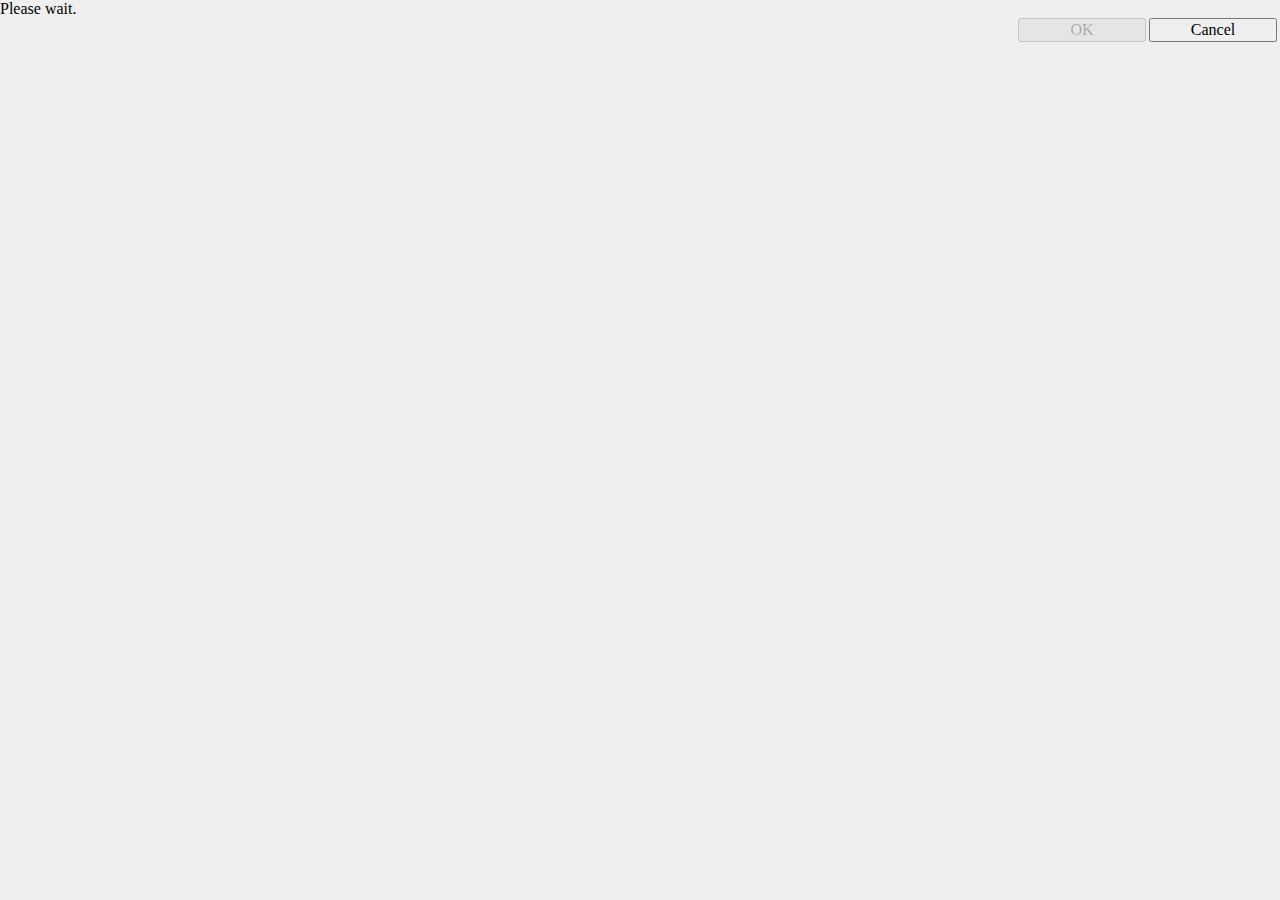
<file: en_install/script/dialog.html>
<html>
  <head>
    <meta http-equiv="X-UA-Compatible" content="IE=edge">
    <meta http-equiv="MSThemeCompatible" content="Yes">
    <meta http-equiv="Content-Type" content="text/html; charset=UTF-8">
    <title>Tablacus Explorer</title>
    <link rel="stylesheet" type="text/css" href="index.css">
    <script type="text/javascript" charset="utf-8" src="consts.js">
    </script>
    <script type="text/javascript" charset="utf-8" src="common.js">
    </script>
    <script type="text/javascript" charset="utf-8" src="options.js">
    </script>
  </head>
  <body>
    <form name="F">
      <div class="panel" id="panel0" style="overflow-y: auto;">
        <label id="Content">Please wait.</label>
        <!-- - - - - - - - - - - -->
      </div>
      <!--panel_end-->
      <table id="buttons" class="footer">
        <tr>
          <td id="Selected" style="text-align: right; width: 100%; white-space: nowrap"></td>
          <td class="buttons">
            <input id="ButtonOk" type="button" value="OK" class="ok" onclick="SetResult(1)" disabled="true">
          </td>
          <td class="buttons">
            <input id="buttonCancel" type="button" value="Cancel" class="cancel" onclick="returnValue=null;SetResult(2);">
          </td>
        </tr>
      </table>
    </form>
    <script type="text/javascript">
      InitDialog();
    </script>
  </body>
</html>
</file>
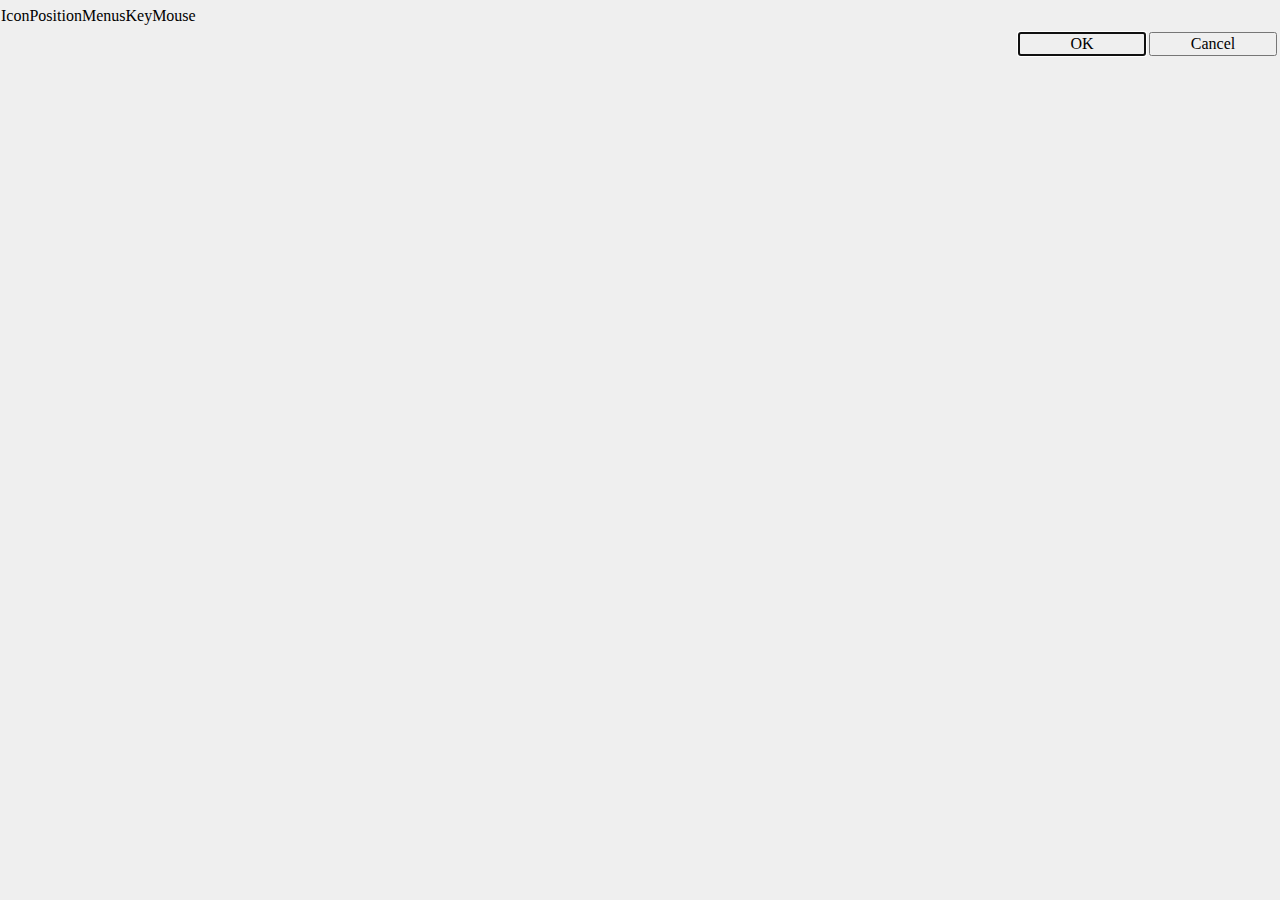
<file: en_install/script/location.html>
<html>
  <head>
    <meta http-equiv="X-UA-Compatible" content="IE=edge">
    <meta http-equiv="MSThemeCompatible" content="Yes">
    <meta http-equiv="Content-Type" content="text/html; charset=UTF-8">
    <title>Tablacus Explorer</title>
    <link rel="stylesheet" type="text/css" href="options.css">
    <script type="text/javascript" charset="utf-8" src="consts.js">
    </script>
    <script type="text/javascript" charset="utf-8" src="common.js">
    </script>
    <script type="text/javascript" charset="utf-8" src="options.js">
    </script>
  </head>
  <body>
    <ul id="tabs" class="tab0"><!--
    --><li id="tab0"></li><!--
    --><li id="tab1"></li><!--
    --><li id="tab2"></li><!--
    --><li id="tab3"></li><!--
    --><li id="tab4"></li><!--
    --><li id="tab5">Icon</li><!--
    --><li id="tab6">Position</li><!--
    --><li id="tab7">Menus</li><!--
    --><li id="tab8">Key</li><!--
    --><li id="tab9">Mouse</li><!--
    --></ul>

    <div class="panel" id="panel6" style="background-color: appworkspace">
      <form name="L">
        <table class="window" id="tewin" border="1" style="width: 100%; color: ButtonText; background-color: buttonface; border: 2px ridge windowframe">
          <tr>
            <th colspan="3" style="color: captiontext; background-color: activecaption; text-align: center">
              <label>Title bar</label>
            </th>
          </tr>
          <tr>
            <td class="location">
              <input name="Location" type="radio" value="ToolBar1Left">
              <span id="_ToolBar1Left">
                <label>Tool bar</label> 1 <label>Left</label>
              </span>
            </td>
            <td class="location">
              <input name="Location" type="radio" value="ToolBar1Center">
              <span id="_ToolBar1Center">
                <label>Tool bar</label> 1 <label>Center</label>
              </span>
            </td>
            <td class="location">
              <input name="Location" type="radio" value="ToolBar1Right">
              <span id="_ToolBar1Right">
                <label>Tool bar</label> 1 <label>Right</label>
              </span>
            </td>
          </tr>
          <tr>
            <td class="location">
              <input name="Location" type="radio" value="ToolBar2Left">
              <span id="_ToolBar2Left">
                <label>Tool bar</label> 2 <label>Left</label>
              </span>
            </td>
            <td class="location">
              <input name="Location" type="radio" value="ToolBar2Center">
              <span id="_ToolBar2Center">
                <label>Tool bar</label> 2 <label>Center</label>
              </span>
            </td>
            <td class="location">
              <input name="Location" type="radio" value="ToolBar2Right">
              <span id="_ToolBar2Right">
                <label>Tool bar</label> 2 <label>Right</label>
              </span>
            </td>
          </tr>
          <tr>
            <td class="location">
              <input name="Location" type="radio" value="ToolBar3Left">
              <span id="_ToolBar3Left">
                <label>Tool bar</label> 3 <label>Left</label>
              </span>
            </td>
            <td class="location">
              <input name="Location" type="radio" value="ToolBar3Center">
              <span id="_ToolBar3Center">
                <label>Tool bar</label> 3 <label>Center</label>
              </span>
            </td>
            <td class="location">
              <input name="Location" type="radio" value="ToolBar3Right">
              <span id="_ToolBar3Right">
                <label>Tool bar</label> 3 <label>Right</label>
              </span>
            </td>
          </tr>
          <tr>
            <td class="location">
              <input name="Location" type="radio" value="ToolBar4Left">
              <span id="_ToolBar4Left">
                <label>Tool bar</label> 4 <label>Left</label>
              </span>
            </td>
            <td class="location">
              <input name="Location" type="radio" value="ToolBar4Center">
              <span id="_ToolBar4Center">
                <label>Tool bar</label> 4 <label>Center</label>
              </span>
            </td>
            <td class="location">
              <input name="Location" type="radio" value="ToolBar4Right">
              <span id="_ToolBar4Right">
                <label>Tool bar</label> 4 <label>Right</label>
              </span>
            </td>
          </tr>
          <tr>
            <td class="location">
              <input name="Location" type="radio" value="ToolBar5Left">
              <span id="_ToolBar5Left">
                <label>Tool bar</label> 5 <label>Left</label>
              </span>
            </td>
            <td class="location">
              <input name="Location" type="radio" value="ToolBar5Center">
              <span id="_ToolBar5Center">
                <label>Tool bar</label> 5 <label>Center</label>
              </span>
            </td>
            <td class="location">
              <input name="Location" type="radio" value="ToolBar5Right">
              <span id="_ToolBar5Right">
                <label>Tool bar</label> 5 <label>Right</label>
              </span>
            </td>
          </tr>
          <tr>
            <td class="location">
              <input name="Location" type="radio" value="LeftBar1">
              <span id="_LeftBar1">
                <label>Left bar</label> 1
              </span>
            </td>
            <td class="location">
              <input name="Location" type="radio" value="Inner" id="__Inner" disabled="true">
              <span id="_Inner">
              <label>Inner bar</label>
              </span></br>
            </td>
            <td class="location">
              <input name="Location" type="radio" value="RightBar1">
              <span id="_RightBar1">
                <label>Right bar</label> 1
              </span>
            </td>
          </tr>
          <tr>
            <td class="location">
              <input name="Location" type="radio" value="LeftBar2">
              <span id="_LeftBar2">
                <label>Left bar</label> 2
              </span>
            </td>
            <td rowspan="2" style="background-color: appworkspace" class="location">
              <input name="Location" type="radio" value="Background">
              <label>Background</label>
            </td>
            <td class="location">
              <input name="Location" type="radio" value="RightBar2">
              <span id="_RightBar2">
                <label>Right bar</label> 2
              </span>
            </td>
          </tr>
          <tr>
            <td class="location">
              <input name="Location" type="radio" value="LeftBar3">
              <span id="_LeftBar3">
                <label>Left bar</label> 3
              </span>
            </td>
            <td class="location">
              <input name="Location" type="radio" value="RightBar3">
              <span id="_RightBar3">
                <label>Right bar</label> 3
              </span>
            </td>
          </tr>
          <tr>
            <td class="location">
              <input name="Location" type="radio" value="BottomBar1Left">
              <span id="_BottomBar1Left">
                <label>Bottom bar</label> 1 <label>Left</label>
              </span>
            </td>
            <td class="location">
              <input name="Location" type="radio" value="BottomBar1Center">
              <span id="_BottomBar1Center">
                <label>Bottom bar</label> 1 <label>Center</label>
              </span>
            </td>
            <td class="location">
              <input name="Location" type="radio" value="BottomBar1Right">
              <span id="_BottomBar1Right">
                <label>Bottom bar</label> 1 <label>Right</label>
              </span>
            </td>
          </tr>
          <tr>
            <td class="location">
              <input name="Location" type="radio" value="BottomBar2Left">
              <span id="_BottomBar2Left">
                <label>Bottom bar</label> 2 <label>Left</label>
              </span>
            </td>
            <td class="location">
              <input name="Location" type="radio" value="BottomBar2Center">
              <span id="_BottomBar2Center">
                <label>Bottom bar</label> 2 <label>Center</label>
              </span>
            </td>
            <td class="location">
              <input name="Location" type="radio" value="BottomBar2Right">
              <span id="_BottomBar2Right">
                <label>Bottom bar</label> 2 <label>Right</label>
              </span>
            </td>
          </tr>
          <tr>
            <td class="location">
              <input name="Location" type="radio" value="BottomBar3Left">
              <span id="_BottomBar3Left">
                <label>Bottom bar</label> 3 <label>Left</label>
              </span>
            </td>
            <td class="location">
              <input name="Location" type="radio" value="BottomBar3Center">
              <span id="_BottomBar3Center">
                <label>Bottom bar</label> 3 <label>Center</label>
              </span>
            </td>
            <td class="location">
              <input name="Location" type="radio" value="BottomBar3Right">
              <span id="_BottomBar3Right">
                <label>Bottom bar</label> 3 <label>Right</label>
              </span>
            </td>
          </tr>
        </table>
        <div>
        <input name="Location" type="radio" value="None">
        <span id="_None"><label>None</label></span></div>
        </form>
    </div>
    <!--panel_end-->

    <div class="panel" id="panel3">
    </div>
    <!--panel_end-->

    <div class="panel" id="panel4">
    </div>
    <!--panel_end-->

    <form name="F">
      <div class="panel" id="panel0">
      </div>
      <!--panel_end-->

      <div class="panel" id="panel1">
      </div>
      <!--panel_end-->

      <div class="panel" id="panel2">
      </div>
      <!--panel_end-->

      <div class="panel" id="panel5">
        <div id="_Icon"></div>
        <table style="width: 100%">
          <tr>
            <td>
              <label>Icon</label>
            </td>
          </tr>
          <tr>
            <td style="width: 100%">
              <input type="text" name="Icon" onchange="SetImage();" style="width: 100%">
            </td>
            <td style="white-space: nowrap">
              <input type="button" value="Portable" onclick="PortableX('Icon')">
              <input type="button" value="Select" onclick="ShowIcon();">
              <input type="button" value="Browse..." onclick="RefX('Icon', 0, 0, 1);">
            </td>
          </tr>
        </table>
        <table style="width: 100%" id="__IconSize">
          <tr>
            <td>
              <label>Size</label>
            </td>
          </tr>
          <tr>
            <td>
              <input type="text" name="IconSize" size="4" onchange="SetImage();"><label>@mspaint.exe,-50047[px]</label>
            </td>
            <td>
              <input type="button" value="Default" onclick="SetDefault(document.F.IconSize, '');">
            </td>
          </tr>
        </table>
      </div>
      <!--panel_end-->

      <div class="panel" id="panel7">
        <label><input type="checkbox" id="MenuExec">Exec</label>
        <br>
        <select name="Menu"></select>
        <br>
        <label>Name</label>
        <br>
        <table class="layout">
          <tr>
            <td>
              <input type="text" name="MenuName" style="display: none">
              <input type="text" name="_MenuName" style="width: 100%">
            </td>
          </tr>
        </table>
        <label>Position</label>
        <br>
        <input type="text" name="MenuPos" size="2">
        <select onchange="SelectPos(this, 'MenuPos');">
          <option value="">Select
          <option value="0">Add before
          <option value="-1">Add after
        </select>
      </div>
      <!--panel_end-->

      <div class="panel" id="panel8">
        <label><input type="checkbox" id="KeyExec">Exec</label>
        <br>
        <select name="KeyOn">
        </select>
        <br>
        <label>Key</label>
        <table style="width: 100%">
          <tr>
            <td style="width: 100%">
              <input type="text" name="Key" onchange="SetKeyShift()" style="width: 100%">
            </td>
            <td style="width: 2em">
              <input type="button" value="Input" title="Key" onclick="InputKey(document.F.Key);">
            </td>
          </tr>
        </table>
        <span id="_KeyState"></span>
        <select id="_KeySelect" onchange="KeySelect(this)"></select>
      </div>
      <!--panel_end-->

      <div class="panel" id="panel9">
        <label><input type="checkbox" id="MouseExec">Exec</label>
        <br>
        <select name="MouseOn">
        </select>
        <br>
        <table width="100%" cellspacing="0" cellpadding="0">
          <tr>
            <td width="100%" colspan="3">
              <table width="100%" cellspacing="0" cellpadding="0">
                <tr>
                  <td>
                    <label>Mouse</label>
                  </td>
                  <td>
                    <input type="button" value="Input" title="Mouse" onclick="InputMouse();">
                  </td>
                  <td align="right" id="__MOUSEDATA">
                  </td>
                </tr>
              </table>
            </td>
            <td align="center">
              <input type="button" value="LB" title="1" onclick="AddMouse(this)">
            </td>
            <td align="center">
              <input type="button" value="WB" title="3" onclick="AddMouse(this)">
            </td>
            <td align="center">
              <input type="button" value="RB" title="2" onclick="AddMouse(this)">
            </td>
          </tr>
          <tr>
            <td width="100%">
              <input type="text" name="Mouse" style="width: 100%">
            </td>
            <td align="center">
              <input type="button" value="X1" title="4" onclick="AddMouse(this)">
            </td>
            <td align="center">
              <input type="button" value="WU" title="8" onclick="AddMouse(this)">
            </td>
            <td align="right" rowspan="2" style="vertical-align: middle">
              <input type="button" value=" L " title="L" onclick="AddMouse(this)">
            </td>
            <td align="center" rowspan="2">
              <input type="button" value=" U " title="U" onclick="AddMouse(this)">
              <br>
              <input type="button" value=" D " title="D" onclick="AddMouse(this)" width="100%">
            </td>
            <td align="left" rowspan="2" style="vertical-align: middle">
              <input type="button" value=" R " title="R" onclick="AddMouse(this)">
            </td>
          </tr>
          <tr>
            <td></td>
            <td align="center">
              <input type="button" value="X2" title="5" onclick="AddMouse(this)">
            </td>
            <td align="center">
              <input type="button" value="WD" title="9" onclick="AddMouse(this)">
            </td>
          </tr>
        </table>
      </div>
      <!--panel_end-->
      <input type="hidden" name="Set" value="1">
    </form>

    <table id="buttons" class="footer">
      <tr>
        <td id="toolbar" style="width: 100%; white-space: nowrap">
        </td>
        <td class="buttons">
          <input type="button" value="OK" class="ok" onclick="SetResult(1)" autofocus>
        </td>
        <td class="buttons">
          <input type="button" value="Cancel" class="cancel" onclick="SetResult(2)">
        </td>
      </tr>
    </table>
    <script type="text/javascript">
      InitLocation();
    </script>
  </body>
</html>
</file>
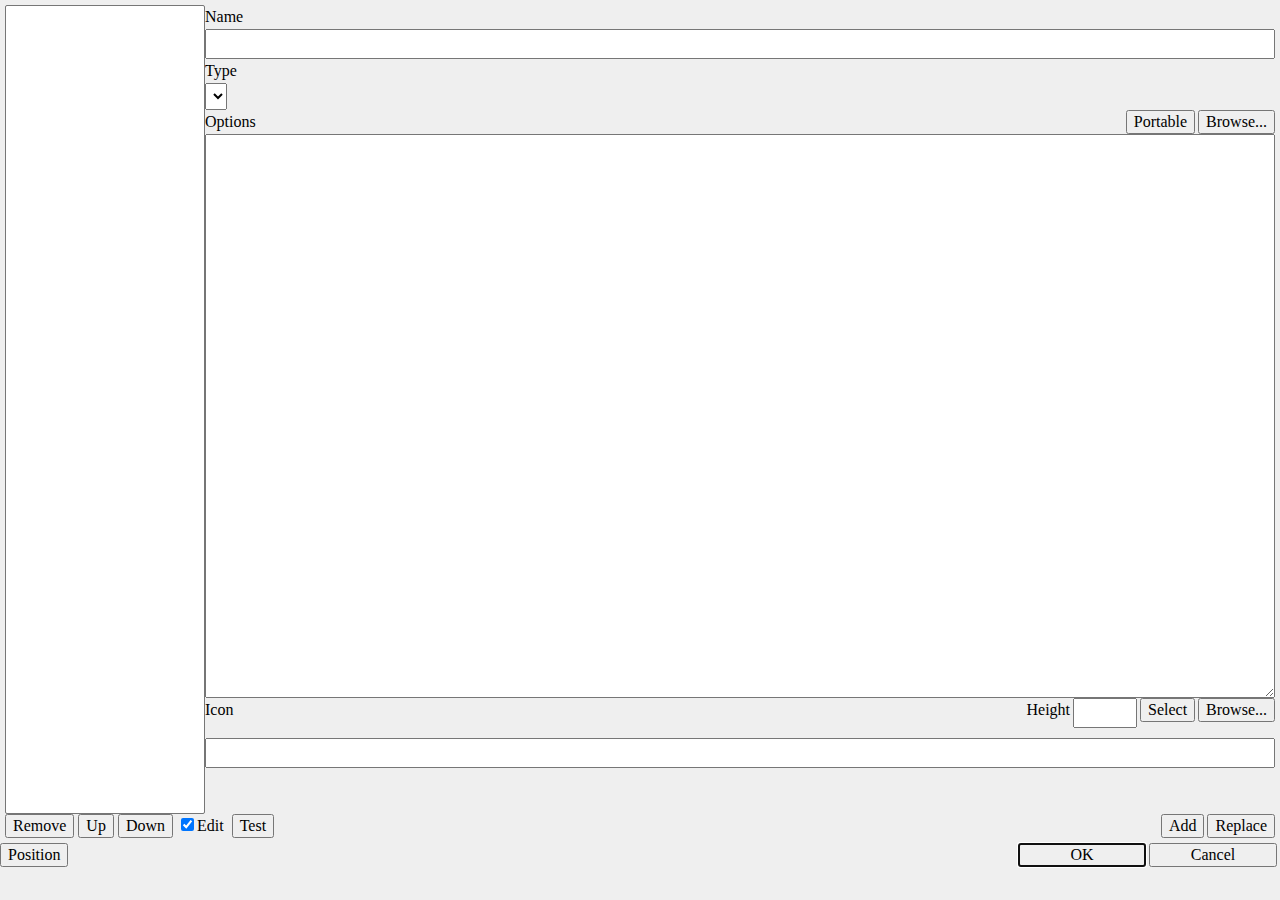
<file: en_install/addons/toolbar/options.html>
<html>
  <head>
    <meta http-equiv="X-UA-Compatible" content="IE=edge" />
    <meta http-equiv="MSThemeCompatible" content="Yes" />
    <meta http-equiv="Content-Type" content="text/html; charset=UTF-8" />
    <title>Tablcus Add-ons</title>
    <link rel="stylesheet" type="text/css" href="../../script/options.css" />
    <script type="text/javascript" charset="utf-8" src="../../script/consts.js">
    </script>
    <script type="text/javascript" charset="utf-8" src="../../script/common.js">
    </script>
    <script type="text/javascript" charset="utf-8" src="../../script/options.js">
    </script>
    <script type="text/javascript" charset="utf-8" src="script.js">
    </script>
  </head>
  <body>
    <form name="F" style="display: inline;">
      <div class="panel" id="panel0" style="display: block;">
        <table width="100%">
          <tr>
            <td width="12.5em" valign="top">
              <select name="List" size="19" style="width: 12.5em; height: 34em; height: calc(100vh - 5.7em); min-height: 17em" onchange="EditXEx(EditTB)" ondblclick="EditTB()" oncontextmenu="CancelX('List')" multiple>
              </select>
            </td>
            <td valign="top">
              <label>Name</label>
              <br />
              <input type="text" name="Name" style="width: 100%" onchange="ChangeX('List')" />
              <label>Type</label>
              <br />
              <select name="Type" onchange="ChangeX('List')">
              </select>
              <table class="layout">
                <tr>
                  <td style="width: 100%; vertical-align: bottom">
                    <label>Options</label>
                  </td>
                  <td class="buttons">
                    <input type="button" value="Portable" onclick="PortableX('Path')" title="Options" />
                  </td>
                  <td>
                    <input type="button" value="Browse..." onclick="RefX('Path', true, this)" title="Options" />
                  </td>
                </tr>
              </table>
              <textarea name="Path" style="width: 100%; height: 20em; height: calc(100vh - 21em); min-height: 2em" onchange="ChangeX('List')"></textarea>
              <table class="layout">
                <tr>
                  <td class="buttons">
                    <label>Icon</label>
                  </td>
                  <td style="width: 100%">
                    <div id="_Icon" style="height: 40px; overflow: auto"></div>
                  </td>
                  <td class="buttons">
                    <label>Height</label>
                  </td>
                  <td class="buttons">
                    <input type="text" name="Height" style="width: 64px" onchange="ChangeX('List'); SetImage();" />
                  </td>
                  <td class="buttons">
                    <input type="button" value="Select" onclick="ShowIcon();" />
                  </td>
                  <td>
                    <input type="button" value="Browse..." onclick="RefX('Icon', false, null, 'ChangeX(\'List\');SetImage();'); SetImage();" />
                  </td>
                </tr>
              </table>
              <input type="text" name="Icon" style="width: 100%" onchange="ChangeX('List');SetImage();" />
            </td>
          </tr>
        </table>
        <table width="100%">
          <tr>
            <td style="width: 100%; white-space: nowrap">
              <input type="button" value="Remove" onclick="RemoveX('List')" />
              <input type="button" value="Up" onclick="MoveX('List',-1)" />
              <input type="button" value="Down" onclick="MoveX('List',1)" />
              <input type="checkbox" id="_EDIT" checked /><label for="_EDIT">Edit</label>&nbsp;
              <input type="button" value="Test" onclick="TestX('')" />
            </td>
            <td class="buttons">
              <input type="button" value="Add" onclick="AddX('List', ReplaceTB)" />
            </td>
            <td style="white-space: nowrap">
              <input type="button" value="Replace" onclick="ReplaceTB('List')" />
            </td>
          </tr>
        </table>
      </div>
      <!--panel_end-->
      <table id="buttons" width="100%">
        <tr>
          <td style="width: 100%; white-space: nowrap">
            <input type="button" value="Position" onclick="ShowLocation();" />
          </td>
          <td class="buttons">
            <input type="button" value="OK" class="ok" onclick="SetResult(1)" autofocus />
          </td>
          <td class="buttons">
            <input type="button" value="Cancel" class="cancel" onclick="SetResult(2)" />
          </td>
        </tr>
      </table>
    </form>
    <script type="text/javascript" charset="utf-8" src="options.js">
    </script>
  </body>
</html>
</file>
<file: en_install/script/index.css>
@charset "ISO-8859-1";

* {
	box-sizing: border-box;
	font-size: 12px;
	font-size: inherit;
	font: inherit;
}

html {
	height: 100%;
}

body {
	overflow: hidden;
	margin: 0;
	padding: 0;
	border: none;
	color: buttontext;
	background-color: buttonface;
	height: 100%;
}

table {
	border-collapse: collapse;
	border-spacing: 0;
	border: none;
	padding: 0;
	margin: 0;
}

td, tr {
	vertical-align: top;
	border: none;
	padding: 0;
	margin: 0;
}

img {
	vertical-align: middle;
	border: none;
}

form {
	display: inline;
	margin: 0;
}

.button, .button1 {
	display: inline-block;
	padding: 1px 1px;
	text-decoration: none;
	cursor: default;
	outline: 0;
	white-space: nowrap;
	vertical-align: middle;
}

.button:hover, .hoverbutton, .activebutton {
	display: inline-block;
	text-decoration: none;
	color: buttontext;
	cursor: default;
	background-color: threedlightshadow;
	border: 1px solid buttonshadow;
	padding: 0;
	outline: 0;
	white-space: nowrap;
	vertical-align: middle;
}

.menu {
	display: inline-block;
	margin: 1px 5px;
	text-decoration: none;
	color: buttontext;
	cursor: default;
	white-space: nowrap;
}

.menu:hover, .hovermenu, .activemenu {
	display: inline-block;
	cursor: default;
	text-decoration: none;
	white-space: nowrap;
	color: buttontext;
	background-color: threedlightshadow;
	border: 1px solid buttonshadow;
	padding: 0 4px;
	margin: 0;
}

.toolbar1 {
	display: none;
	margin: 1px 1px 1px 0;
	padding: 1px 1px 1px 0;
	white-space: nowrap;
	vertical-align: middle;
}

.toolbar2 {
	display: none;
	margin: 1px 1px 1px 0;
	padding: 1px 1px 1px 0;
	width: 100%
}

.toolbar3 {
	display: none;
	margin: 1px 1px 1px 0;
	padding: 1px 1px 1px 0;
	text-align: right;
	white-space: nowrap;
	vertical-align: middle;
}

.layout {
	width: 100%;
	padding: 0;
	margin: 0;
	border: none;
	border-collapse: collapse;
	overflow: hidden;
}
.sidebar {
	margin: 0;
	padding: 0;
	border: none;
	height: 100%;
	overflow: hidden;
}

.sidebar1 {
	display: none;
	word-break: break-all;
	word-wrap: break-word;
	overflow: hidden;
	margin: 0;
	padding: 0;
}

.sidebar2 {
	display: none;
	word-break: break-all;
	word-wrap: break-word;
	min-height: 100px;
	overflow: hidden;
	margin: 0;
	padding: 0;
}

.sidebar3 {
	display: none;
	word-break: break-all;
	word-wrap: break-word;
	overflow: hidden;
	vertical-align: bottom;
	margin: 0;
	padding: 0;
}

.tab0, .button0, .menu0 {
	list-style: none;
	margin: 0;
	padding: 0 1px;
	cursor: default;
	position: relative;
}

.tab0 li {
	display: inline;
	display: inline-block;
	line-height: 2em;
	position: relative;
	white-space: nowrap;
}

.tab, .tab2, .tab3 {
	border: 1px solid buttonshadow;
	margin: 0;
	padding: 0 8px;
	color: #000;
	height: 2em;
	outline: 0;
	background: #eee;
	vertical-align: bottom;
	opacity: 0.85;
}

.tab div, .tab2 div, .tab3 div, .activetab div {
	text-overflow: ellipsis;
}

.tab:hover, .tab2:hover, .tab3:hover {
	box-shadow: 0 0 0 9em rgba(51,204,255,0.2) inset;
	opacity: 1;
	filter: alpha(style=0,opacity=100);
}

.activetab {
	border: 1px solid buttonshadow;
	border-bottom: 0;
	margin: 0 -1px;
	padding: 0 9px;
	color: windowtext;
	background-color: window;
	height: 2.167em;
	outline: 0;
	z-index: 9999;
	vertical-align: bottom;
}

.treebutton, .treespace {
	color: threeddarkshadow;
	font-family: monospace;
	margin: 0 2px 0 1px;
	text-decoration: none;
	cursor: default;
	vertical-align: middle;
}

.treespace {
	visibility: hidden;
}

a.treebutton:hover {
	color: highlight;
	text-shadow: 0 0 2px highlight;
}

.ok, .apply, .cancel {
	min-width: 8em;
}

.buttons {
	padding-right: 3px;
	white-space: nowrap;
}

.breadcrumb {
	color: windowtext;
	background-color: window;
	white-space: nowrap;
}

.separator {
	color: buttonshadow;
}

.splitter {
	padding: 1px;
	margin: 0;
	border: none;
	width: 0;
	height: 100%;
	cursor: e-resize;
}

.favicon {
	height: 12pt;
}

.drive {
	position: absolute;
	color: windowtext;
	font-weight: bold;
	font-size: 6.75pt;
	text-shadow: 1px 1px 0 window, -1px 1px 0 window, 1px -1px 0 window, -1px -1px 0 window;
	filter: glow(color=window,strength=1);
}

.pane {
	width: 100%;
	color: windowtext;
	background-color: window;
	border: 1px solid windowframe;
}

.danger {
	color: red;
}
</file>
<file: en_install/script/options.css>
@charset "ISO-8859-1";
@import url("index.css");

select {
	min-height: 1.7em;
}

input[type="text"] {
	min-height: 1.4em;
}

textarea {
  min-height: 2em
}

.panel {
	border: 1px solid buttonshadow;
	padding: 4px;
	display: none;
	width: 100%;
	line-height: 1.5em;
	overflow-y: auto;
	clear:both;
}

.color {
	border: 1px solid buttonshadow;
	width: 2em;
}

.block {
	padding: 8px;
	border: 1px solid buttonshadow;
	margin-bottom: 8px;
	display: block;
}

.group {
	padding: 8px;
	border-left: 1px solid buttonshadow;
	border-right: 1px solid buttonshadow;
	border-bottom: 1px solid buttonshadow;
	margin-bottom: 8px;
	display: none;
}

.groupbutton {
	width: 100%;
}

.oddline {
	color: infotext;
	background-color: infobackground;
}

.color {
	border-radius: 2px;
}

.window {
	border: 1px solid buttonshadow;
}

.window td {
	border: 1px solid buttonshadow;
}

.footer {
  width: 100%;
  line-height: 1.5em
}

.text1 {
	color: windowtext;
	background-color: window;
	border: 1px solid buttonshadow;
	white-space: nowrap;
}

.location {
	width: calc(100vh / 3);
}

.disabled {
	color: gray;
}
</file>
